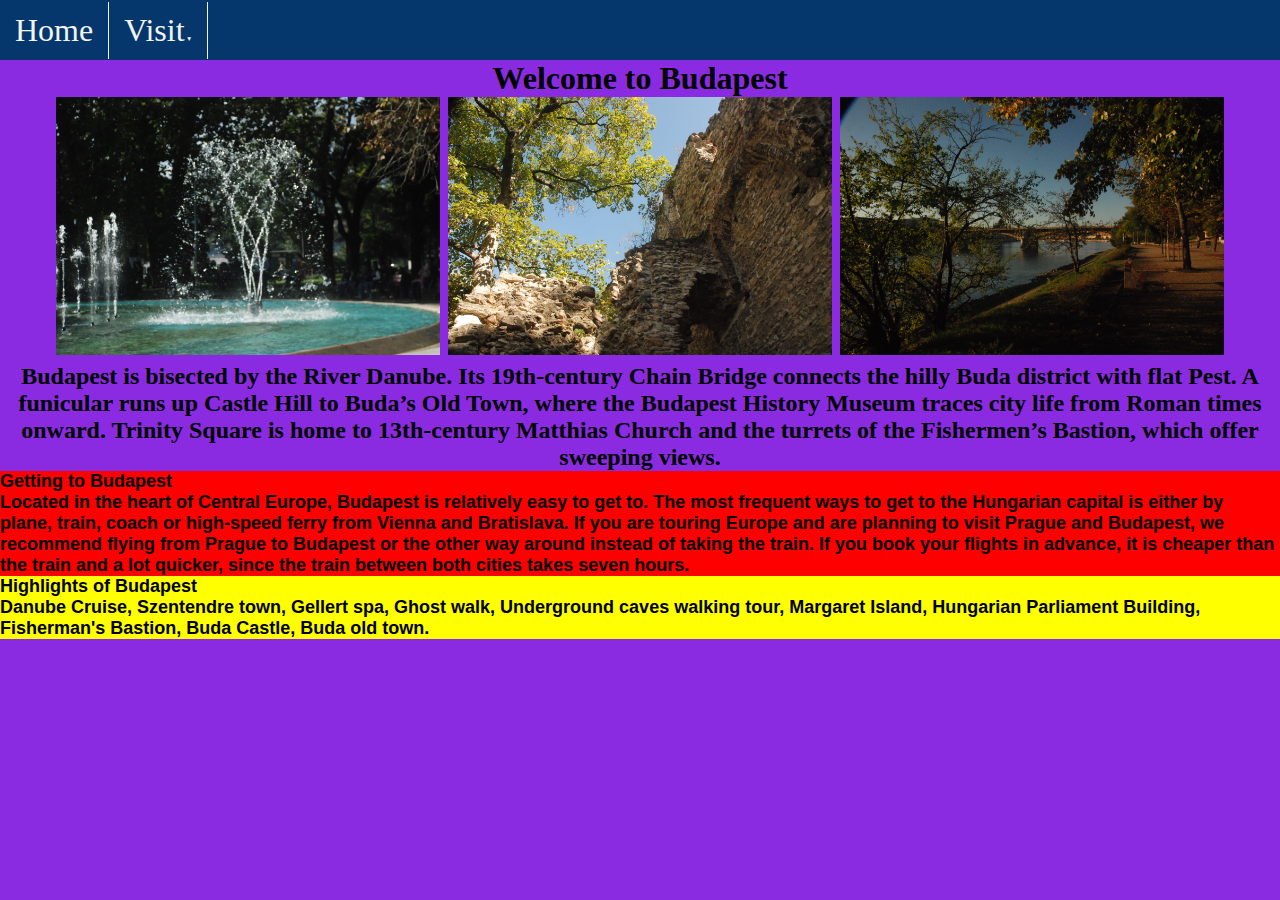
<file: main page src/jane.html>
<!DOCTYPE html>
<html lang="en">
<head>
     <!--Title favicon code (aeroplane, externally hosted - no asset file needed)-->
    <link href="[data-uri]" rel="icon" type="image/x-icon" />
    <!--Title favicon code ends-->

    <link rel="stylesheet" href="/main page src/css/jane.css">
    <meta charset="UTF-8">
    <meta http-equiv="X-UA-Compatible" content="IE=edge">
    <meta name="viewport" content="width=device-width, initial-scale=1.0">
    <title>Budapest</title>
</head>
<body>
    <header>
        <!---------NAV BAR---------->
        <nav class="responsive">
          <ul>
            <li><a href="index.html">Home</a></li>
            <li class="dropdown">
              <a href="visit.html" class="dropdown-arrow">Visit</a>
              <ul class="dropdown-content">
                <li><a href="jane.html">Budapest</a></li>
                <li><a href="emily.html">Krakow</a></li>
              </ul>
            </li>
          </ul>
        </nav>
          <!--------- END OF NAV BAR---------->
     </header>
    <h1><p>Welcome to Budapest</p></h1>
   
    <img src="/main page src/assets/Dancing Fountain.JPG" width="30%" alt="Fountain">
    <img src="/main page src/assets/Ruined monastery.JPG" width="30%" alt="Monastery">
    <img src="/main page src/assets/The Great Danube.JPG" width="30%" alt="Danube">

    <h2><p>Budapest is bisected by the River Danube. Its 19th-century Chain Bridge connects the hilly Buda district with flat Pest. A funicular runs up Castle Hill to Buda’s Old Town, where the Budapest History Museum traces city life from Roman times onward. Trinity Square is home to 13th-century Matthias Church and the turrets of the Fishermen’s Bastion, which offer sweeping views.</p></h2>
    
    <main>
        <div><h3>
            <p>Getting to Budapest</p>
            <p>Located in the heart of Central Europe, Budapest is relatively easy to get to. The most frequent ways to get to the Hungarian capital is either by plane, train, coach or high-speed ferry from Vienna and Bratislava.
                If you are touring Europe and are planning to visit Prague and Budapest, we recommend flying from Prague to Budapest or the other way around instead of taking the train. If you book your flights in advance, it is cheaper than the train and a lot quicker, since the train between both cities takes seven hours.</p>
        </div></h3>
        <div><h4>
            <p>Highlights of Budapest</p>
            
                <p>Danube Cruise, Szentendre town, Gellert spa, Ghost walk, Underground caves walking tour, Margaret Island, Hungarian Parliament Building, Fisherman's Bastion, Buda Castle, Buda old town.</p>
            
        </div></h4>
    </main>
</body>
</html>
</file>
<file: main page src/css/jane.css>
/* Navbar css starts */

* {
    margin: 0;
      padding: 0;
  }
  
 /******** CAILA NAVBAR********/

nav {
  background-color: #05366c;
  color: #F2F4F3;
  display: flex;
  height: 60px;
  margin: 0;
}

nav ul {
  display: flex;
  align-items: center;
  justify-content: flex-start;
  list-style: none;
  margin: 0;
  padding: 0;
}


nav a {
  color: #F2F4F3;
  display: block;
  padding: 10px 15px;
  text-decoration: none;
  border-right: solid 1px #F2F4F3;
}

.dropdown {
  position: relative;
}

.dropdown-content {
  background-color: #05366c;
  color: #F2F4F3;
  display: none;
  left: 0;
  position: absolute;
  top: 100%;
  z-index: 1;
  border-right: none !important;
}

.dropdown:hover .dropdown-content {
  display: block;
}


a.dropdown-arrow:after {
  content: " ▼";
  font-size: 0.2em;
} 


/* Navbar CSS ends */
  /* Navbar CSS ends */

body { background-color: blueviolet; font-family: fantasy; font-size: xx-large; text-align: center;}

h1
{background-color: blueviolet; font-family: fantasy; font-size: xx-large; text-align: center;}

h2 
{background-color: blueviolet; font-family: fantasy; font-size: x-large; text-align: center;}

h3
{background-color: red; font-family: 'Franklin Gothic Medium', 'Arial Narrow', Arial, sans-serif; font-size: large; text-align: left;}

h4
{background-color: yellow; font-family: 'Trebuchet MS', 'Lucida Sans Unicode', 'Lucida Grande', 'Lucida Sans', Arial, sans-serif; font-size: large; text-align: left;}
</file>
